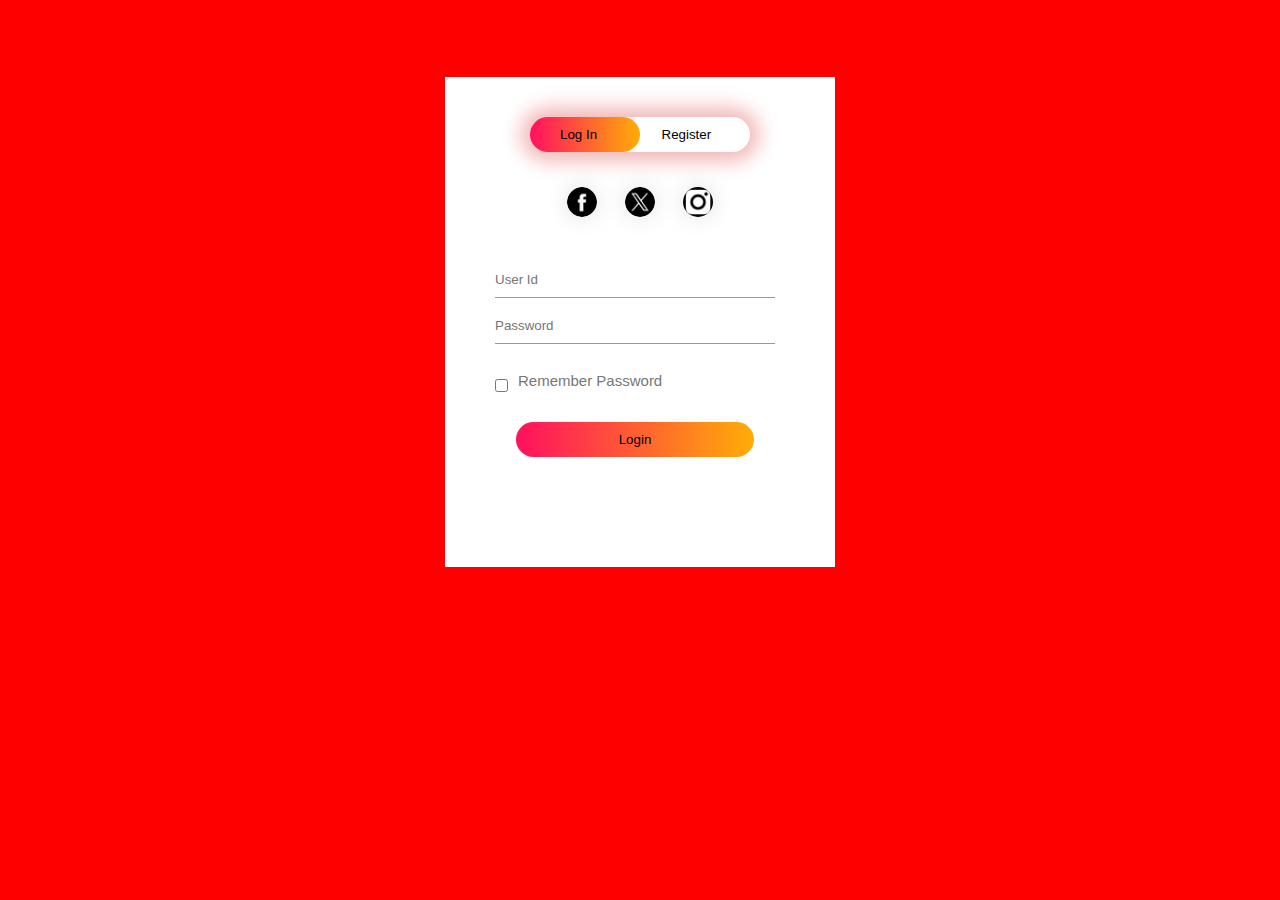
<file: Anveshana club/login/login.html>
<!DOCTYPE html>
<html lang="en">
<head>
    <meta charset="UTF-8">
    <meta name="viewport" content="width=device-width, initial-scale=1.0">
    <title>Login page</title>
    <link rel="stylesheet" href="style.css">
</head>
<body>
    <div class="hero">
        <div class="form-box">
            <div class="button-box">
                <div id="bton"></div>
                <button type="button" class="toggle-btn" onclick="login()">Log In</button>
                <button type="button" class="toggle-btn" onclick="register()">Register</button>
            </div>
            <div class="social-icons">
                <img src="facebook.png" alt="">
                <img src="twitter.png" alt="">
                <img src="instagram.png" alt="">
            </div>
            <form action="" class="input-group" id="login">
                <input type="text" name="" id="" class="input-field" placeholder="User Id" required>
                <input type="password" name="" id="" class="input-field" placeholder="Password" required>
                <input type="checkbox" name="" id="" class="check-box"><span>Remember Password</span>
                <button type="submit" class="submit-btn">Login</button>
            </form>
            <form action="" class="input-group" id="register">
                <input type="text" name="" id="" class="input-field" placeholder="User Id" required>
                <input type="email" name="" id="" class="input-field" placeholder="Email Id" required>
                <input type="password" name="" id="" class="input-field" placeholder="Password" required>
                <input type="checkbox" name="" id="" class="check-box"><span>I agree to terms and conditions</span>
                <button type="submit" class="submit-btn">Login</button>
            </form>
        </div>
    </div>
    <script>
        var x = document.getElementById("login");
        var y = document.getElementById("register");
        var z = document.getElementById("bton");

        function register(){
            x.style.left = "-450px";
            y.style.left = "50px";
            z.style.left = "110px";
        }
        function login(){
            x.style.left = "50px";
            y.style.left = "450px";
            z.style.left = "0px";
        }
    </script>
</body>
</html>
</file>
<file: Anveshana club/login/style.css>
*{
    margin: 0;
    padding: 0;
    font-family: sans-serif;
}

.hero{
    height: 100%;
    width: 100%;
    background-color: red;
    background-position: center;
    background-size: cover;
    position: absolute;
}
.form-box{
    width: 380px;
    height: 480px;
    position: relative;
    margin: 6% auto;
    background-color: #fff;
    padding: 5px;
    overflow: hidden;
}
.button-box{
    width: 220px;
    margin:35px auto;
    position: relative;
    box-shadow: 0 0 20px 9px #f2b5b5;
    border-radius: 30px;
}

.toggle-btn{
    padding: 10px 30px;
    cursor: pointer;
    background: transparent;
    border: 0;
    outline: none;
    position: relative;
}

#bton{
    top: 0;
    left:0;
    position: absolute;
    width: 110px;
    height: 100%;
    background: linear-gradient(to right, #ff105f,#ffad06);
    border-radius: 30px;
    transition: .5s;
}

.social-icons{
    margin: 30px auto;
    text-align: center;
}

.social-icons img{
    width: 30px;
    margin: 0 12px;
    box-shadow: 0 0 20px 0 #7f7f7f3d;
    border-radius: 50%;
}
.input-group{
    top: 180px;
    position: absolute;
    width: 280px;
    transition: .5s;
}
.input-field{
    width: 100%;
    padding: 10px 0;
    margin: 5px 0;
    border-left: 0;
    border-top: 0;
    border-right: 0;
    border-bottom: 1px solid #999;
    outline: none;
    background: transparent;
}
.submit-btn{
    width: 85%;
    padding: 10px 30px;
    display: block;
    margin: auto;
    background: linear-gradient(to right, #ff105f,#ffad06);
    border: 0;
    outline: none;
    border-radius: 30px;
}
.check-box{
    margin: 30px 10px 30px 0;
}
span{
    color: #777;
    font-size: 15px;
    bottom: 68px;
    position: absolute;
}

#login{
    left:50px;
}
#register{
    left: 450px;
}
</file>
